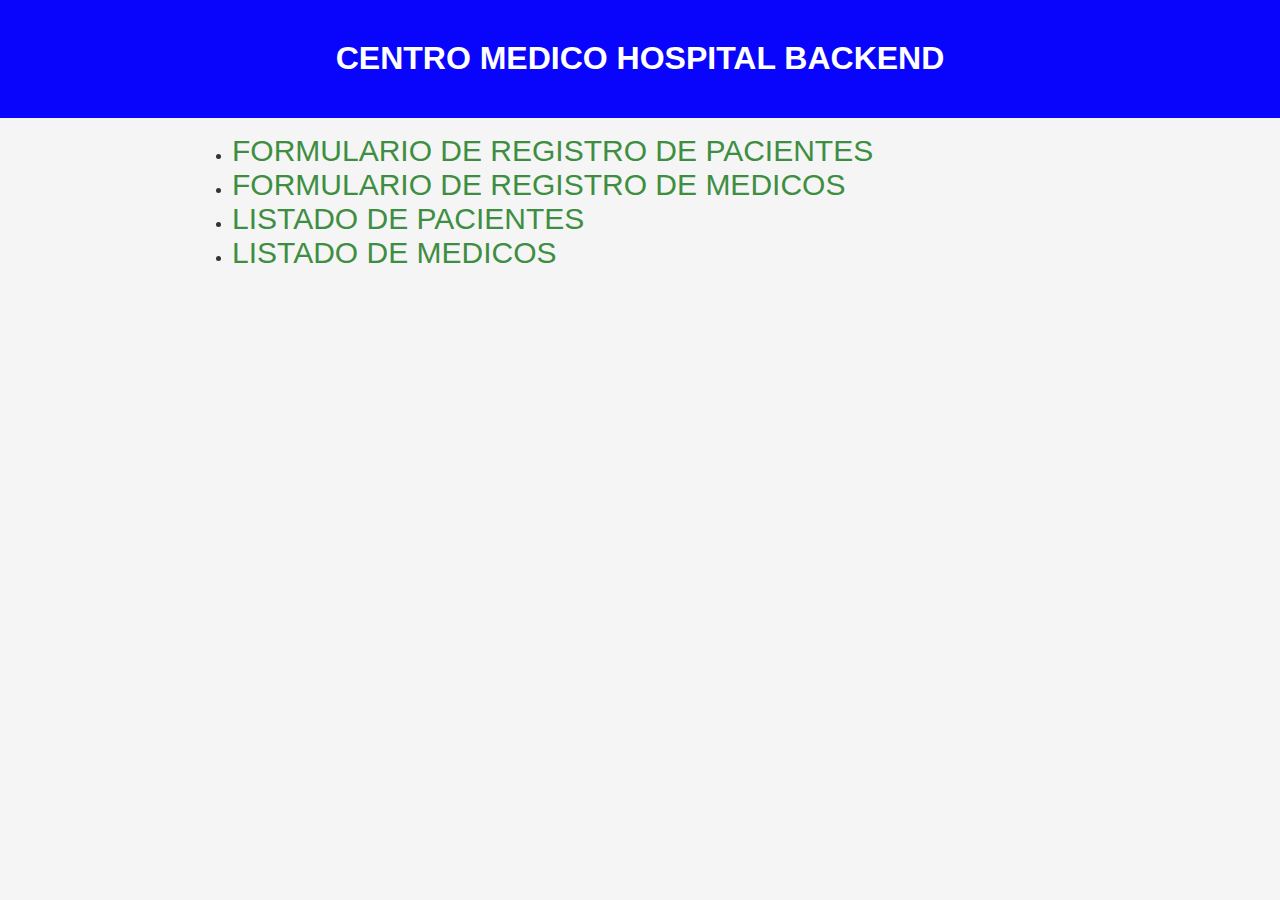
<file: index.html>
<!DOCTYPE html>
<html lang="en">

<head>
    <meta charset="UTF-8">
    <meta http-equiv="X-UA-Compatible" content="IE=edge">
    <meta name="viewport" content="width=device-width, initial-scale=1.0">
    <title>Hospital</title>
    <link rel="stylesheet" href="style.css">
</head>

<body>
    <header>
        <h1>CENTRO MEDICO HOSPITAL BACKEND</h1>
    </header>
    <main class="listado-container">
        <ul class="listado-servicios">
            <li><a href="registro-pacientes.html">FORMULARIO DE REGISTRO DE PACIENTES</a></li>
            <li><a href="registro-medicos.html">FORMULARIO DE REGISTRO DE MEDICOS </a></li>
            <li><a href="pacientes.html">LISTADO DE PACIENTES</a></li>
            <li><a href="medicos.html">LISTADO DE MEDICOS</a></li>
        </ul>
    </main>
</body>
 
</html>
</file>
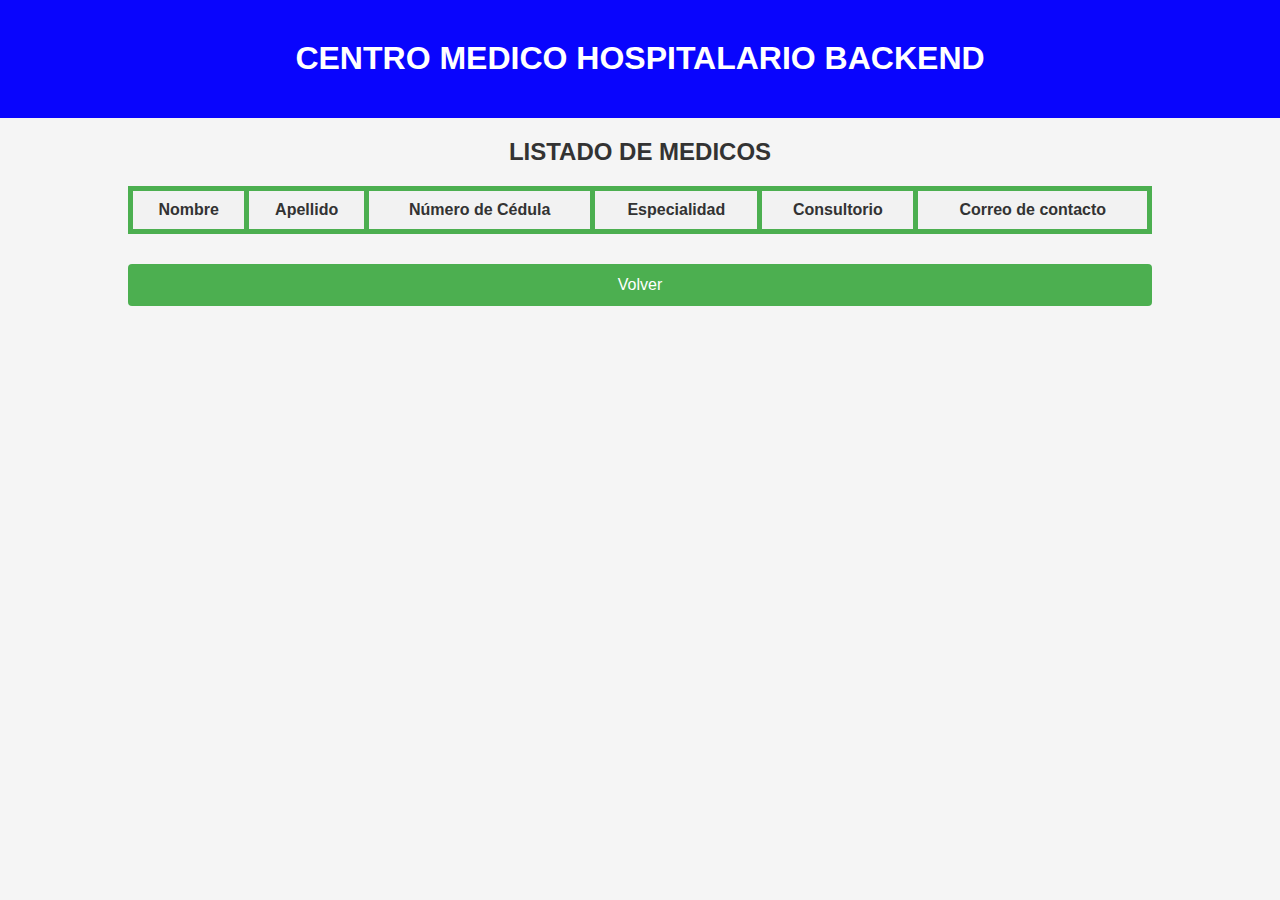
<file: medicos.html>
<!DOCTYPE html>
<html lang="en">

<head>
    <meta charset="UTF-8">
    <meta http-equiv="X-UA-Compatible" content="IE=edge">
    <meta name="viewport" content="width=device-width, initial-scale=1.0">
    <title>MEDICOS</title>
    <link rel="stylesheet" href="style.css">
</head>

<body>
    <header>
        <h1>CENTRO MEDICO HOSPITALARIO BACKEND</h1>
    </header>
    <main class="tabla-container">
        <table id="tabla-medicos">
            <h2>LISTADO DE MEDICOS</h2>
            <thead>
                <tr>
                    <th>Nombre</th>
                    <th>Apellido</th>
                    <th>Número de Cédula</th>
                    <th>Especialidad</th>
                    <th>Consultorio</th>
                    <th>Correo de contacto</th>
                </tr>
            </thead>
            <tbody>
                <!-- AÑADIR MEDICOS DE MANERA DIMANICA-->
            </tbody>
        </table>
        <div class="boton-container">
            <input type="button" id="botonVolver" value="Volver">
        </div>
    </main>
    <script src="volver.js"></script>
    <script src="medicos.js"></script>
</body>

</html>
</file>
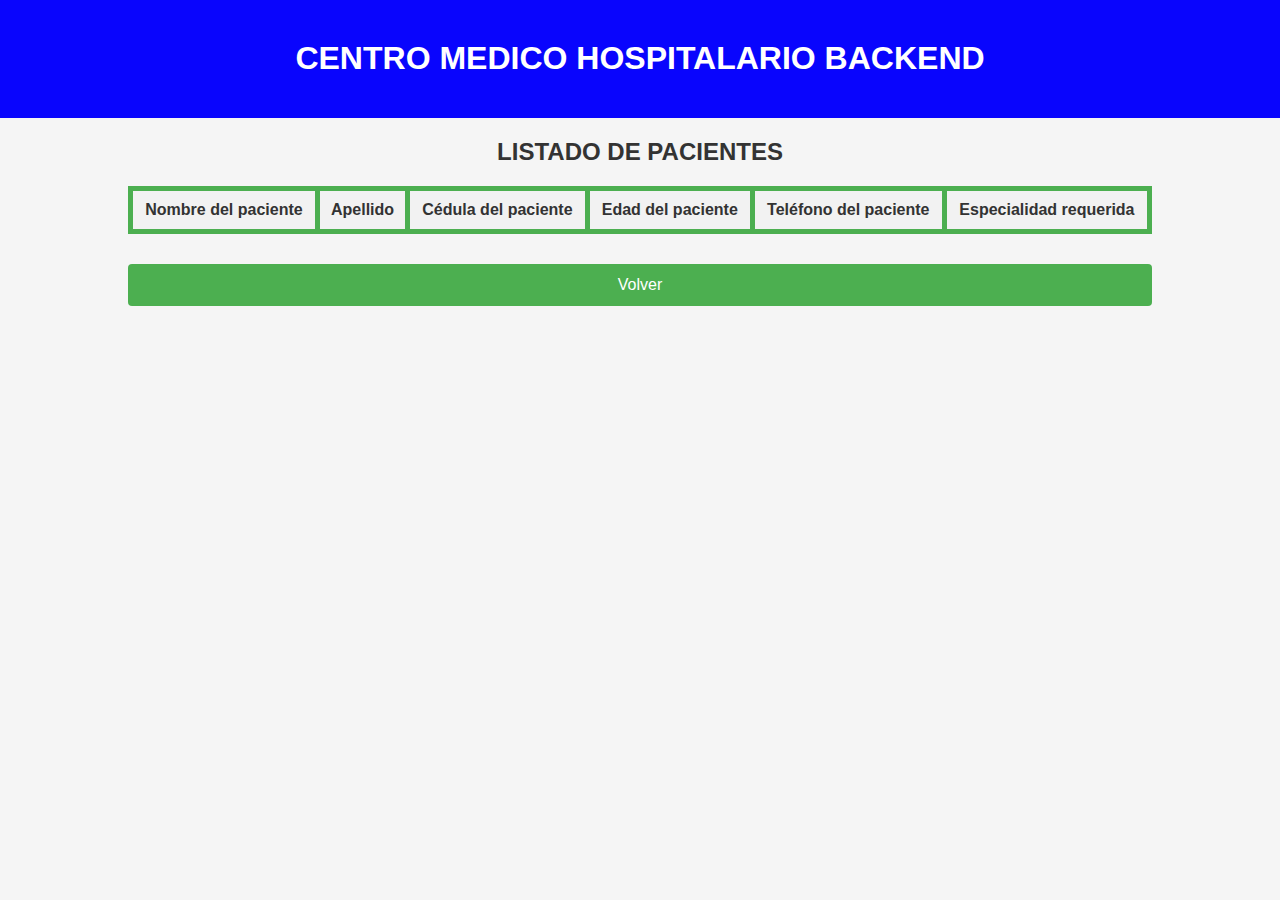
<file: pacientes.html>
<!DOCTYPE html>
<html lang="en">

<head>
    <meta charset="UTF-8">
    <meta http-equiv="X-UA-Compatible" content="IE=edge">
    <meta name="viewport" content="width=device-width, initial-scale=1.0">
    <title>pacientes</title>
    <link rel="stylesheet" href="style.css">
</head>

<body>
    <header>
        <h1>CENTRO MEDICO HOSPITALARIO BACKEND</h1>
    </header>
    <main class="tabla-container">
        <table id="tabla-pacientes">
            <h2>LISTADO DE PACIENTES</h2>
            <thead>
                <tr>
                    <th>Nombre del paciente</th>
                    <th>Apellido</th>
                    <th>Cédula del paciente</th>
                    <th>Edad del paciente</th>
                    <th>Teléfono del paciente</th>
                    <th>Especialidad requerida</th>
                </tr>
            </thead>
            <tbody>
                <!-- Se complementa de manera dinamica -->
            </tbody>
        </table>
        <div class="boton-container">
            <input type="button" id="botonVolver" value="Volver">
        </div>
    </main>
    <script src="volver.js"></script>
    <script src="pacientes.js"></script>
</body>

</html>
</file>
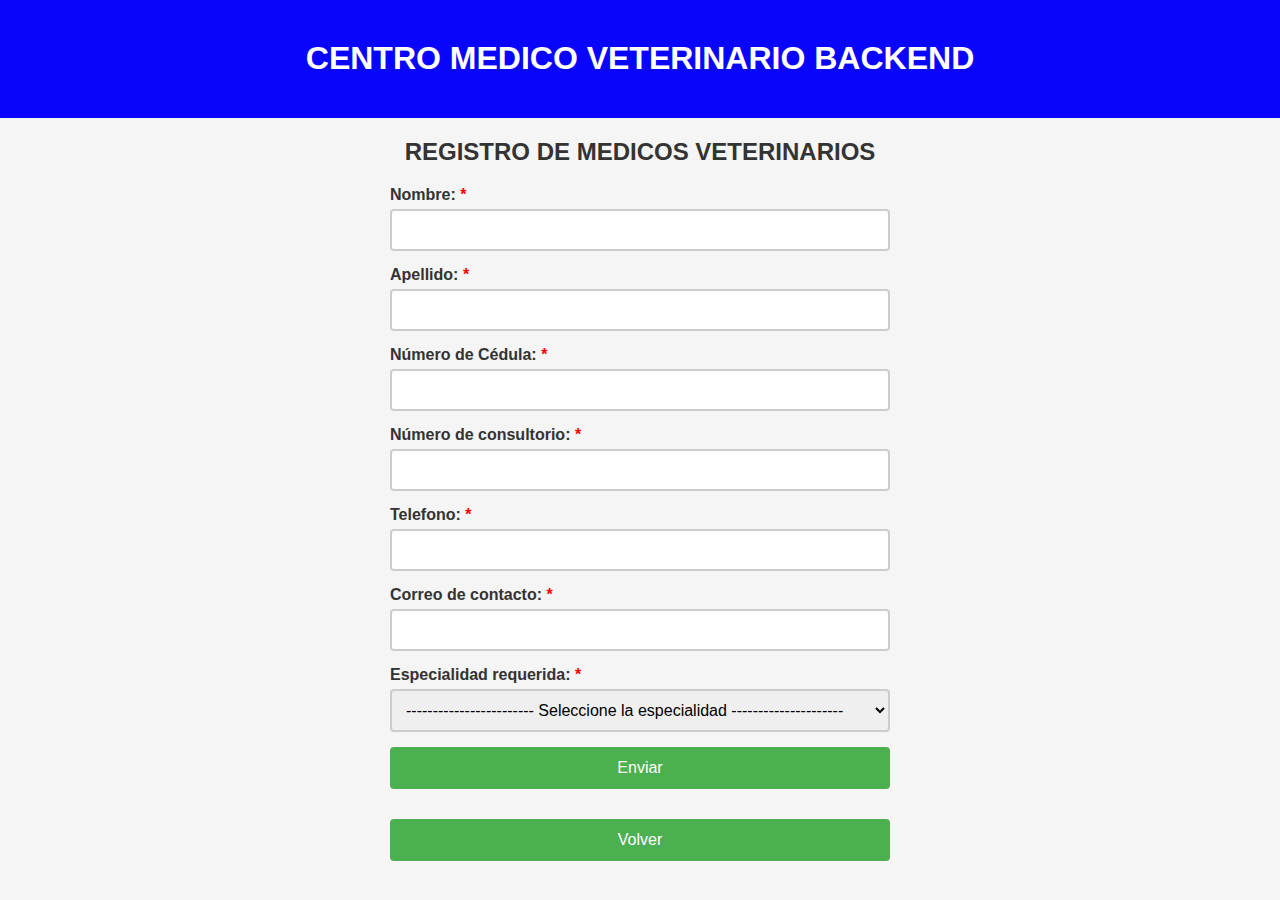
<file: registro-medicos.html>
<!DOCTYPE html>
<html lang="en">

<head>
    <meta charset="UTF-8">
    <meta http-equiv="X-UA-Compatible" content="IE=edge">
    <meta name="viewport" content="width=device-width, initial-scale=1.0">
    <title>Formulario Veterinaria</title>
    <link rel="stylesheet" href="style.css">
</head>

<body>
    <header>
        <h1>CENTRO MEDICO VETERINARIO BACKEND</h1>
    </header>
    <main>
        <form id="registro-medicos-form">
            <h2>REGISTRO DE MEDICOS VETERINARIOS</h2>
            <label for="nombre">Nombre:<span> *</span></label>
            <input type="text" id="nombre" name="nombre" required>
            <label for="apellido">Apellido:<span> *</span></label>
            <input type="text" id="apellido" name="apellido" required>
            <label for="cedula">Número de Cédula:<span> *</span></label>
            <input type="text" id="cedula" name="cedula" required>
            <label for="consultorio">Número de consultorio:<span> *</span></label>
            <input type="number" id="consultorio" name="consultorio" required>
            <label for="telefono">Telefono:<span> *</span></label>
            <input type="tel" id="telefono" name="telefono" required>
            <label for="correo">Correo de contacto:<span> *</span></label>
            <input type="email" id="correo" name="correo" required>
            <label for="especialidad">Especialidad requerida:<span> *</span></label>
            <select id="especialidad" name="especialidad">
                <option value="">------------------------  Seleccione la especialidad  ---------------------</option>
                <option value="Medicina general">Medicina general</option>
                <option value="Medicina interna">Medicina interna</option>
                <option value="Medicina veterinaria preventiva">Medicina veterinaria preventiva</option>
                <option value="Dermatología veterinaria">Dermatología veterinaria</option>
                <option value="Cirugía veterinaria">Cirugía veterinaria</option>
                <option value="Veterinaria conductual">Veterinaria conductual</option>
                <option value="Odontología veterinaria">Odontología veterinaria</option>
                <option value="Farmacología veterinaria">Farmacología veterinaria</option>
            </select>

            <input type="submit" value="Enviar">
        </form>
        <div class="boton-container">
            <input type="button" id="botonVolver" value="Volver">
        </div>
    </main>
    <script src="volver.js"></script>
    <script src="registro-medicos.js"></script>
</body>
</html>
</file>
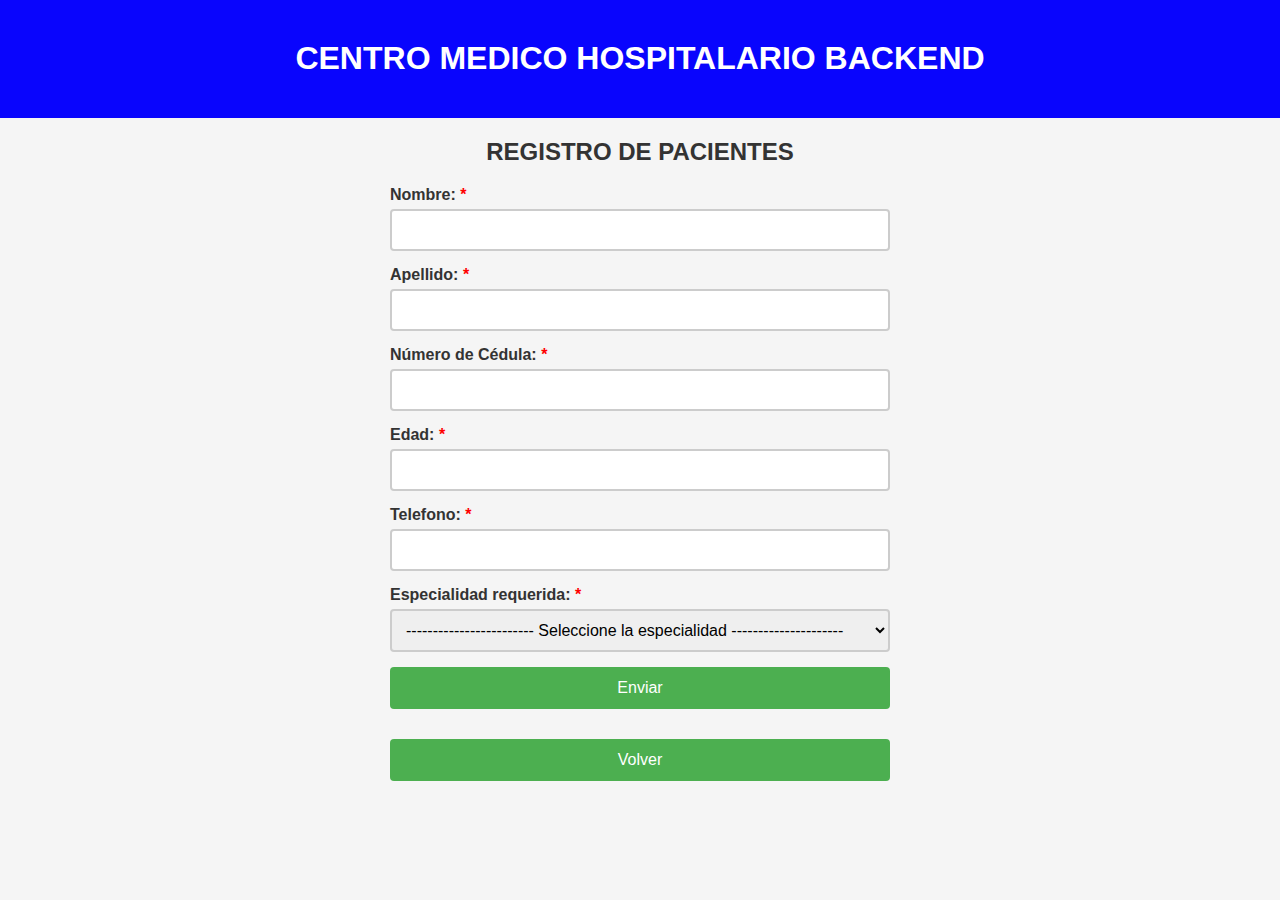
<file: registro-pacientes.html>
<!DOCTYPE html>
<html lang="en">

<head>
    <meta charset="UTF-8">
    <meta http-equiv="X-UA-Compatible" content="IE=edge">
    <meta name="viewport" content="width=device-width, initial-scale=1.0">
    <title>Formulario pacientes</title>
    <link rel="stylesheet" href="style.css">
</head>

<body>
    <header>
        <h1>CENTRO MEDICO HOSPITALARIO BACKEND</h1>
    </header>
    <main>
        <form id="registro-pacientes-form">
            <h2>REGISTRO DE PACIENTES</h2>
            <label for="paciente">Nombre:<span> *</span></label>
            <input type="text" id="paciente" name="paciente" required>
            <label for="apellido">Apellido:<span> *</span></label>
            <input type="text" id="apellido" name="apellido" required>
            <label for="cedula">Número de Cédula:<span> *</span></label>
            <input type="text" id="cedula" name="cedula" required>
            <label for="edad">Edad:<span> *</span></label>
            <input type="number" id="edad" name="edad" required>
            <label for="telefono">Telefono:<span> *</span></label>
            <input type="tel" id="telefono" name="telefono" required>
            <label for="especialidad">Especialidad requerida:<span> *</span></label>
            <select id="especialidad" name="especialidad">
                <option value="">------------------------  Seleccione la especialidad  ---------------------</option>
                <option value="Medicina general">Medicina general</option>
                <option value="Cardiologia">Cardiología</option>
                <option value="Medicina interna">Medicina interna</option>
                <option value="Dermatología">Dermatología</option>
                <option value="Rehabilitación física">Rehabilitación física</option>
                <option value="Psicología">Psicología</option>
                <option value="Odontología">Odontología</option>
                <option value="Radiología">Radiología</option>
            </select>

            <input type="submit" value="Enviar">
        </form>
        <div class="boton-container">
            <input type="button" id="botonVolver" value="Volver">
        </div>
    </main>
    <script src="volver.js"></script>
    <script src="registro-pacientes.js"></script>
</body>

</html>
</file>
<file: style.css>
/* Estilos CSS para el formulario */
body {
    font-family: Arial, sans-serif;
    background-color: #f5f5f5;
    color: #333;
    margin: 0;
    padding: 0;
}

header {
    background-color: #0905fd;
    color: #fff;
    padding: 20px;
}

h1,
h2 {
    margin-top: 20px;
    text-align: center;
}

main {
    max-width: 500px;
    margin: auto;
}

label {
    display: block;
    margin-bottom: 5px;
    font-weight: bold;
}

input,
select {
    display: block;
    width: 100%;
    margin-bottom: 15px;
    padding: 10px;
    border: 2px solid #ccc;
    border-radius: 4px;
    font-size: 16px;
    font-family: sans-serif;
    box-sizing: border-box;
}

input[type="submit"],
input[type="button"] {
    background-color: #4CAF50;
    color: white;
    border: none;
    border-radius: 4px;
    cursor: pointer;
    padding: 12px 20px;
    font-size: 16px;
    font-family: sans-serif;
    transition: background-color 0.3s ease;
}

input[type="submit"]:hover {
    background-color: #3e8e41;
}

span {
    color: red;
}

/* Estilos CSS para las tablas */
table {
    border-collapse: collapse;
    width: 100%;
    font-size: 16px;
    font-family: sans-serif;
}

th,
td {
    padding: 10px;
    text-align: center;
    border: 5px solid #4CAF50;
    background-color: #4CAF50;


}

td {
    color: #fff;
}

th {
    background-color: #f2f2f2;
    font-weight: bold;
}

.tabla-container {
    max-width: 80%;
}
.listado-container {
    max-width: 70%;
}
.boton-container {
    margin-block: 30px;
}

.listado-servicios a {
    text-decoration: none;
    color: #3e8e41;
    font-size: 30px;
}

.listado-servicios li::marker {
    content: 🐾;
}
</file>
